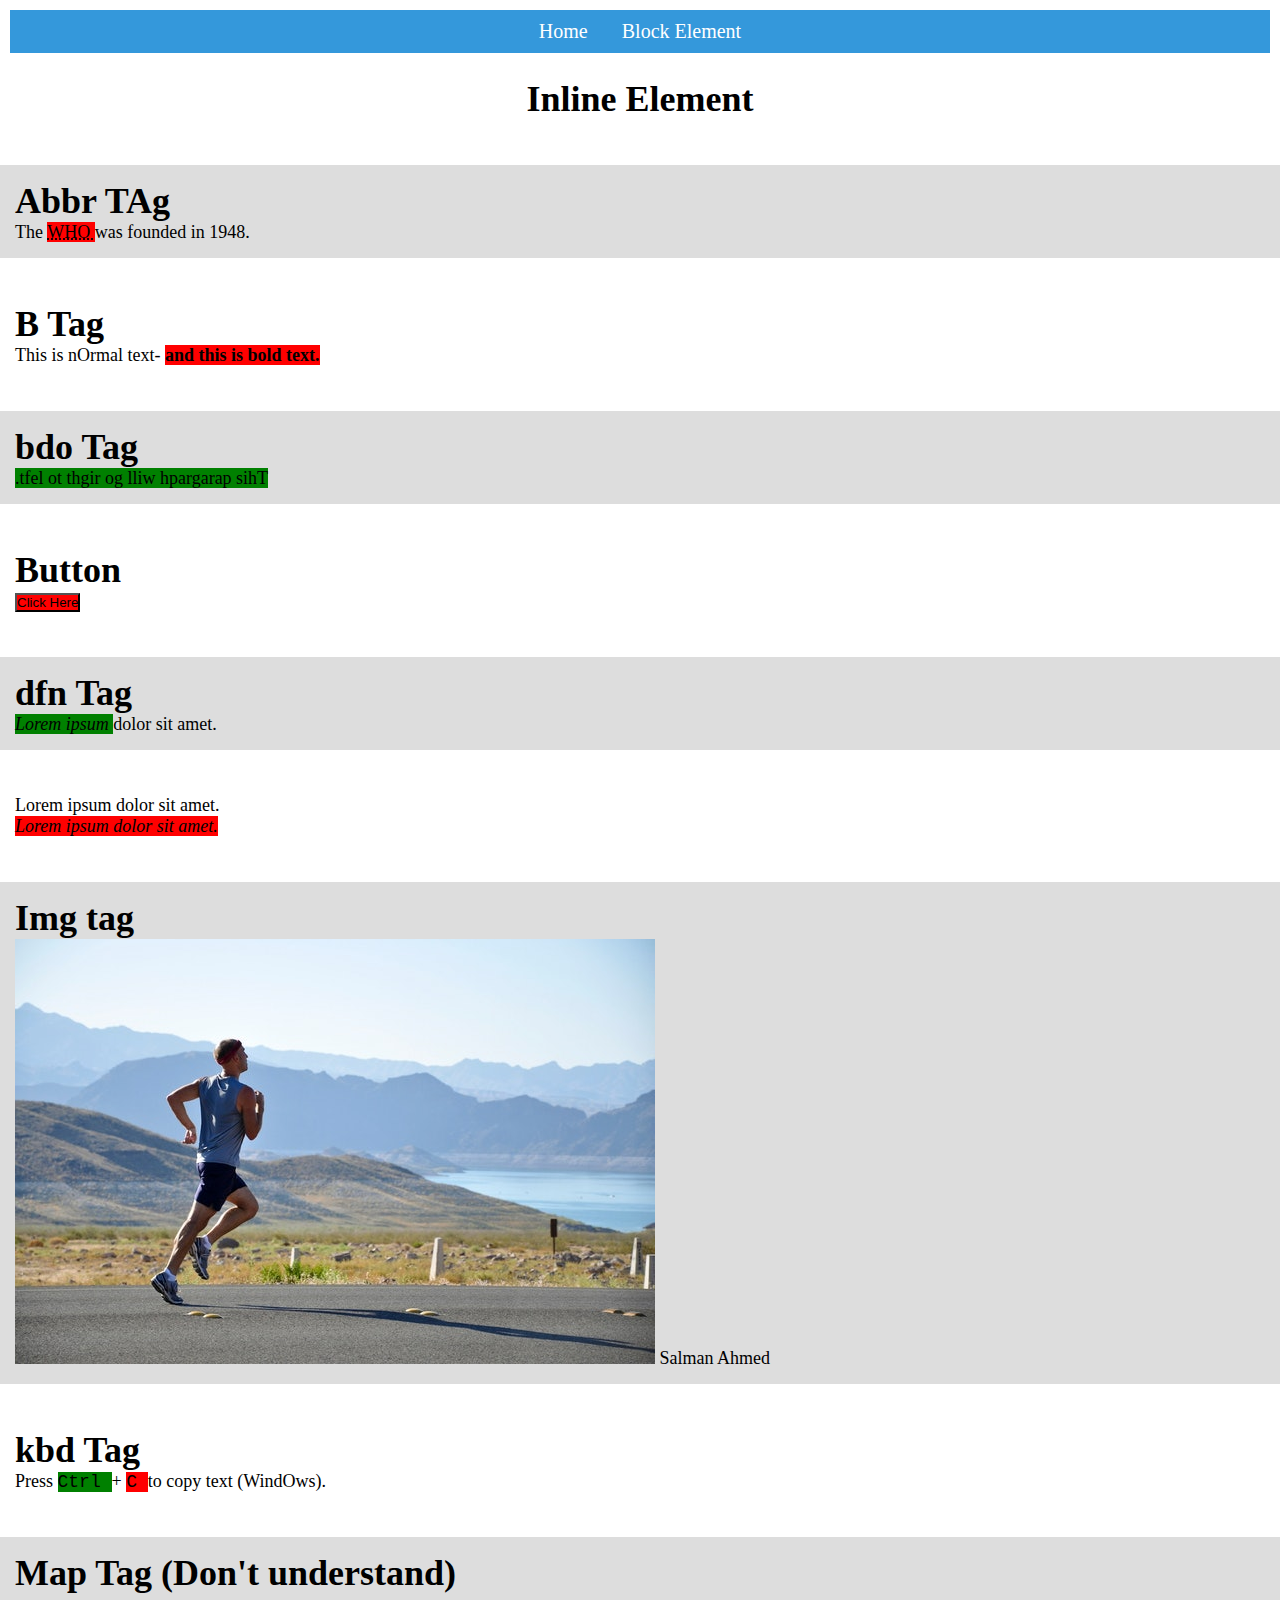
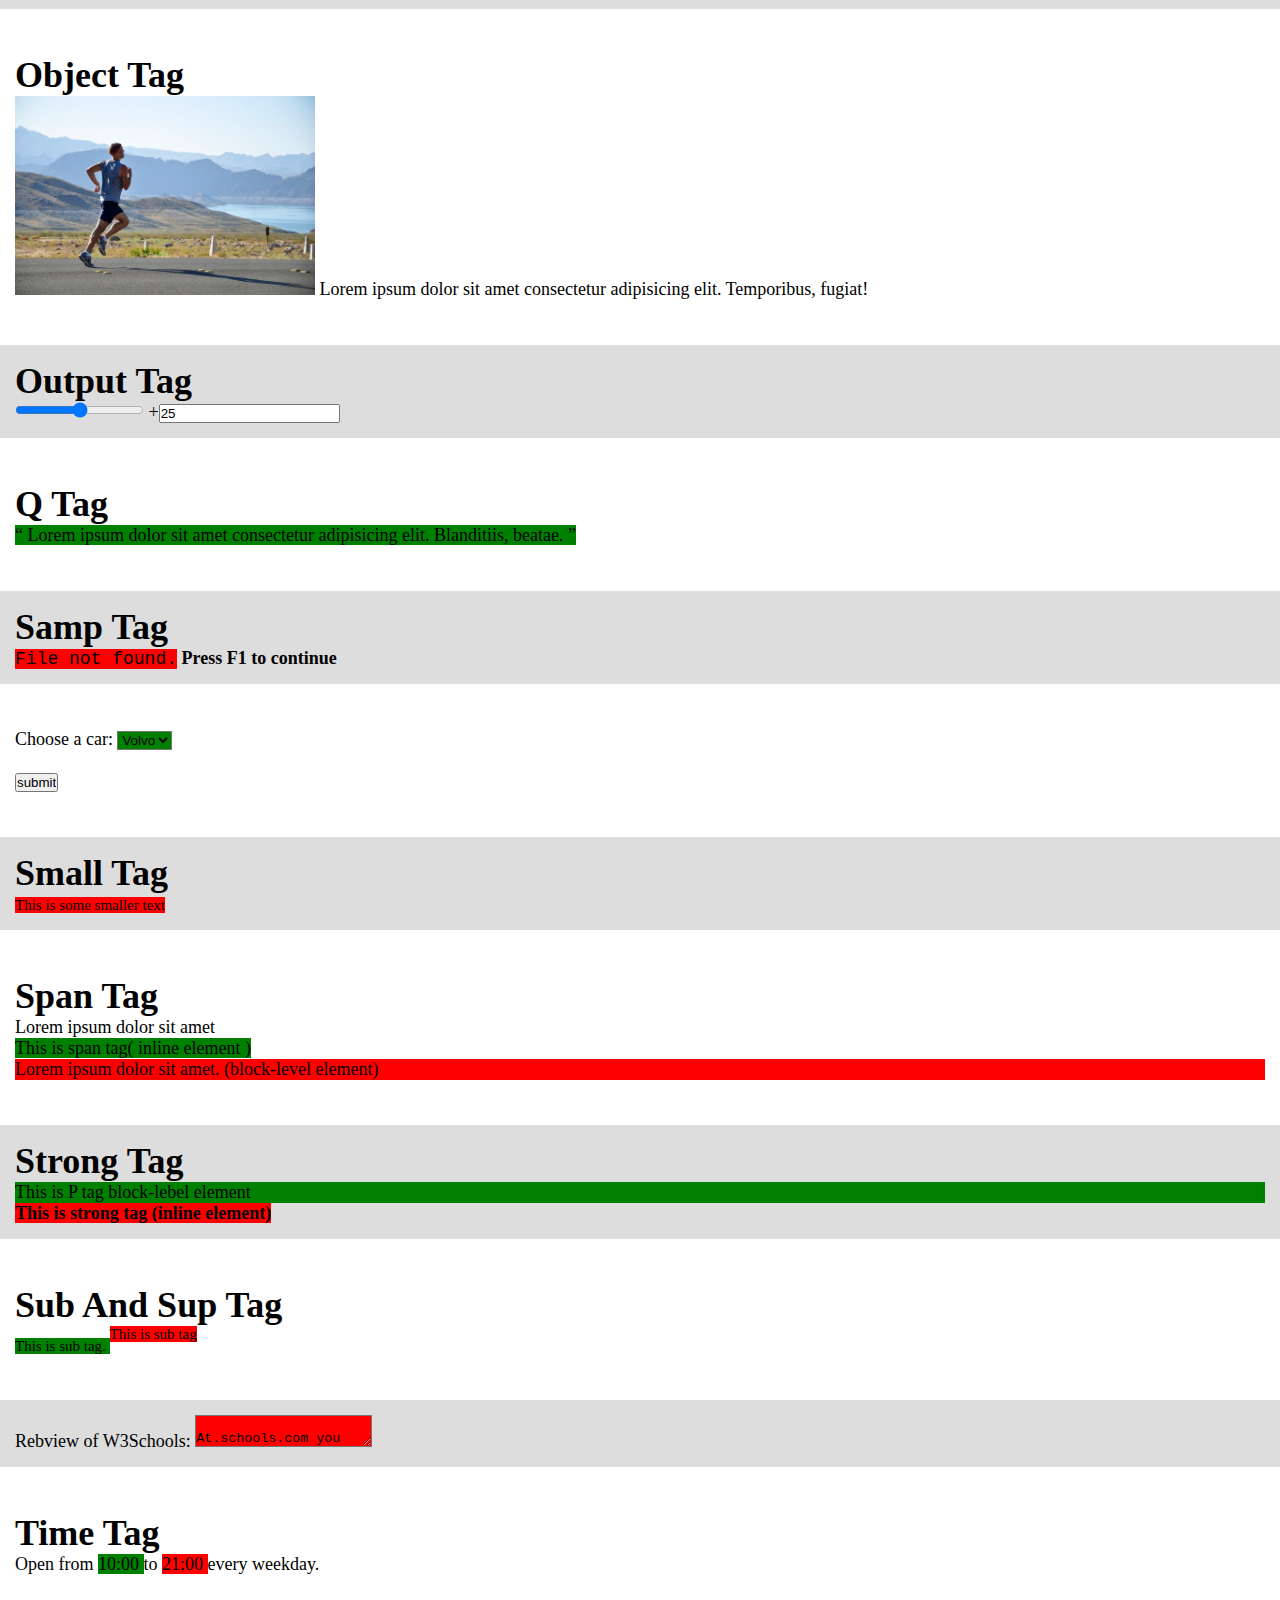
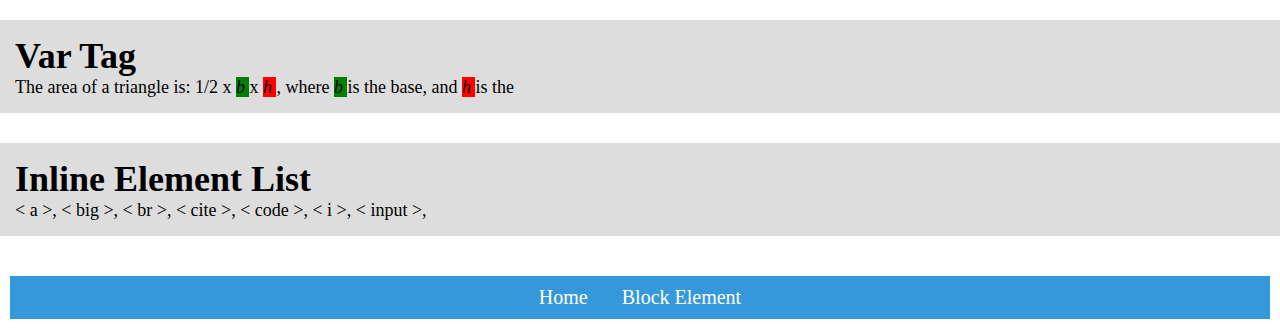
<file: index.html>
<!DOCTYPE html>
<html lang="en">
<head>
    <meta charset="UTF-8">
    <meta http-equiv="X-UA-Compatible" content="IE=edge">
    <meta name="viewport" content="width=device-width, initial-scale=1.0">
    <title> Day 07 HW </title>
    <link rel="stylesheet" href="style.css">
</head>
<body>
    <!-- Main-Menu Start -->
    <div class="main-menu">
        <div class="container">
            <ul>
                <li> <a href="index.html"> Home </a> </li>
                <li> <a href="block_element.html"> Block Element </a> </li>

            </ul>
        </div>
    </div>
    <!-- Main-Menu End -->

    <div class="container margin-bottom padding font">
        <h1 class="text-center"> Inline Element </h1>
    </div>

    <!-- Abbr Tag -->
    <div class="container margin-bottom bg-gray padding font">
        <h1> Abbr TAg </h1>
        <p> 
            The <abbr class="bg-red" title="World Health Organization"> WHO </abbr> was founded in 1948.
        </p>
    </div>
    <!--  -->
    <!-- bold tag -->
    <div class="container font padding margin-bottom">
        <h1> B Tag </h1>
        <p> This is nOrmal text- <b class="bg-red"> and this is bold text. </b> </p>
    </div>
    <!--  -->
    <!-- bdo tag -->
    <div class="container font padding bg-gray margin-bottom">
        <h1> bdo Tag </h1>
        <p> <bdo class="bg-green" dir="rtl"> This paragraph will go right to left. </bdo> </p>
    </div>
    <!--  -->
    <!-- Button Tag -->
    <div class="container font padding margin-bottom">
        <h1> Button </h1>
        <button class="bg-red" type="button"> Click Here </button>
    </div>
    <!--  -->
    <!-- DFN Tag -->
    <div class="container margin-bottom bg-gray padding font">
        <h1> dfn Tag </h1>
        <p> <dfn class="bg-green"> Lorem ipsum </dfn> dolor sit amet. </p>
    </div>
    <!--  -->
    <!-- EM Tag -->
    <div class="container font padding margin-bottom">
        <p> Lorem ipsum dolor sit amet. </p>
        <em class="bg-red"> Lorem ipsum dolor sit amet. </em>
    </div>
    <!--  -->
    <!-- Img Tag -->
    <div class="container margin-bottom bg-gray padding font">
        <h1> Img tag </h1>
        <img src="images/run-2.jpg" alt="run">
        <span> Salman Ahmed </span>
    </div>
    <!--  -->
    <!-- KBD Tag -->
    <div class="container font padding margin-bottom">
        <h1> kbd Tag </h1>
        <p> Press <kbd class="bg-green"> Ctrl </kbd> + <kbd class="bg-red"> C </kbd> to copy text (WindOws). </p>
    </div>
    <!--  -->
    <!-- Map Tag -->
    <div class="container margin-bottom bg-gray padding font">
        <h1> Map Tag (Don't understand) </h1>
    </div>
    <!--  -->
    <!-- Object Tag -->
    <div class="container font padding margin-bottom">
        <h1> Object Tag </h1>
        <object data="images/run-2.jpg" width="300" height="auto"></object> 
        <span> Lorem ipsum dolor sit amet consectetur adipisicing elit. Temporibus, fugiat! </span>
    </div>
    <!--  -->
    <!-- Output Tag -->
    <div class="container font padding margin-bottom bg-gray">
        <h1> Output Tag </h1>
        <form oninput="x.value=parseInt(a.value)+parseInt(b.value)">
            <input type="range" id="a" value="50">
            +<input type="number" id="b" value="25">
            <output class="bg-red" name="x" for="a b"></output>
        </form>
    </div>
    <!--  -->
    <!-- Q Tag -->
    <div class="container margin-bottom padding font">
        <h1> Q Tag </h1>
        <q class="bg-green"> Lorem ipsum dolor sit amet consectetur adipisicing elit. Blanditiis, beatae. </q>
    </div>
    <!--  -->
    <!-- Samp Tag -->
    <div class="container font padding margin-bottom bg-gray">
        <h1> Samp Tag </h1>
        <p> <samp class="bg-red"> File not found.</samp> <b> Press F1 to continue </b> </p>
    </div>
    <!--  -->
    <!-- Select -->
    <div class="container margin-bottom padding font">
        <form action="/action_page.php?">
        <label for="cars"> Choose a car: </label>
        <select name="cars" id="cars" class="bg-green">
            <option value="volvo"> Volvo </option>
            <option value="saab"> Saab </option>
            <option value="oprl"> Opel </option>
            <option value="audi"> Audi </option>
        </select> <br> <br>
        <input type="submit" value="submit">
        </form>
    </div>
    <!--  -->
    <!-- Small Tag -->
    <div class="container font padding margin-bottom bg-gray">
        <h1> Small Tag </h1>
        <p> <small class="bg-red"> This is some smaller text </small> </p>
    </div>
    <!--  -->
    <!-- Span -->
    <div class="container margin-bottom padding font">
        <h1> Span Tag </h1>
        <p> Lorem ipsum dolor sit amet </p>
        <span class="bg-green"> This is span tag( inline element ) </span>
        <p class="bg-red"> Lorem ipsum dolor sit amet. (block-level element) </p>
    </div>
    <!--  -->
    <!-- Strong -->
    <div class="container font padding margin-bottom bg-gray">
        <h1> Strong Tag </h1>
        <p class="bg-green"> This is P tag block-lebel element </p>
        <strong class="bg-red"> This is strong tag (inline element) </strong>
    </div>
    <!--  -->
    <!-- Sub Tag -->
    <div class="container margin-bottom padding font">
        <h1> Sub And Sup Tag </h1>
        <p> <sub class="bg-green"> This is sub tag. </sub> <sup class="bg-red"> This is sub tag </sup> </p>
    </div>
    <!--  -->
    <!-- Textarea Tag -->
    <div class="container font padding margin-bottom bg-gray">
        <form action="/action_page.php?">
        <label for="w3review"> Rebview of W3Schools: </label>
        <textarea class="bg-red" name="w3review" name="review">
            At.schools.com you will learn how to make a website. They offer free tutorial in all web development technologies.
        </textarea>
        </form>
    </div>
    <!--  -->
    <!-- Time Tag -->
    <div class="container margin-bottom padding font">
        <h1> Time Tag </h1>
        <p> Open from <time class="bg-green"> 10:00 </time> to <time class="bg-red"> 21:00 </time> every weekday. </p>
    </div>
    <!--  -->
    <!-- Var Tag -->
    <div class="container font padding margin-bottom bg-gray">
        <h1> Var Tag </h1>
        <p>
            The area of a triangle is: 1/2 x <var class="bg-green"> b </var> x <var class="bg-red"> h </var>, where <var class="bg-green"> b </var> is the base, and <var class="bg-red"> h </var> is the
        </p>
    </div>
    <!--  -->

















































































    <!-- Inline Element List -->
    <div class="container margin-bottom bg-gray padding font">
        <h1> Inline Element List </h1>
        <p>
            < a >, < big >, < br >, < cite >, < code >, < i >, < input >, 
        </p>
    </div>
    <!--  -->



    <!-- Footer-section Start -->
    <div class="footer-section">
        <div class="main-menu">
            <div class="container">
                <ul>
                    <li> <a href="index.html"> Home </a> </li>
                    <li> <a href="block_element.html"> Block Element </a> </li>
                </ul>
            </div>
        </div>
    </div>
    <!-- Footer-section End -->
</body>
</html>
</file>
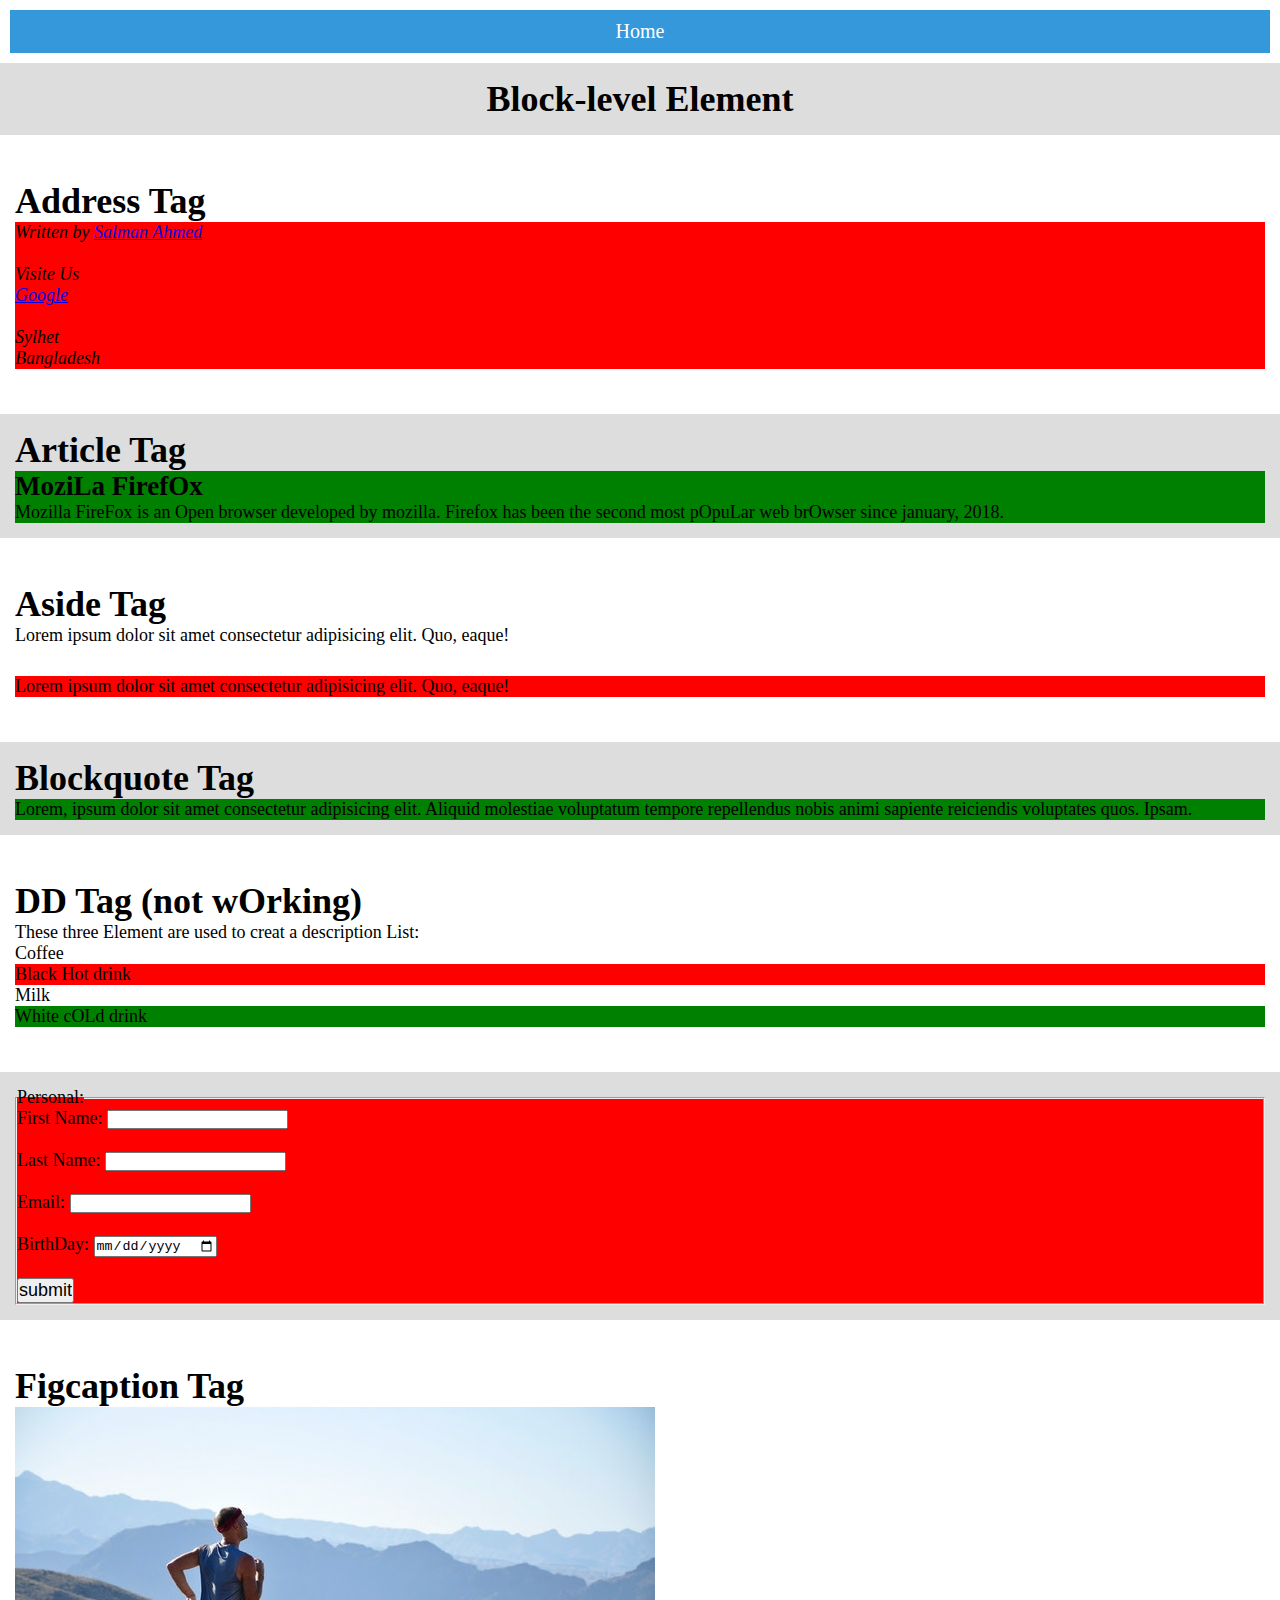
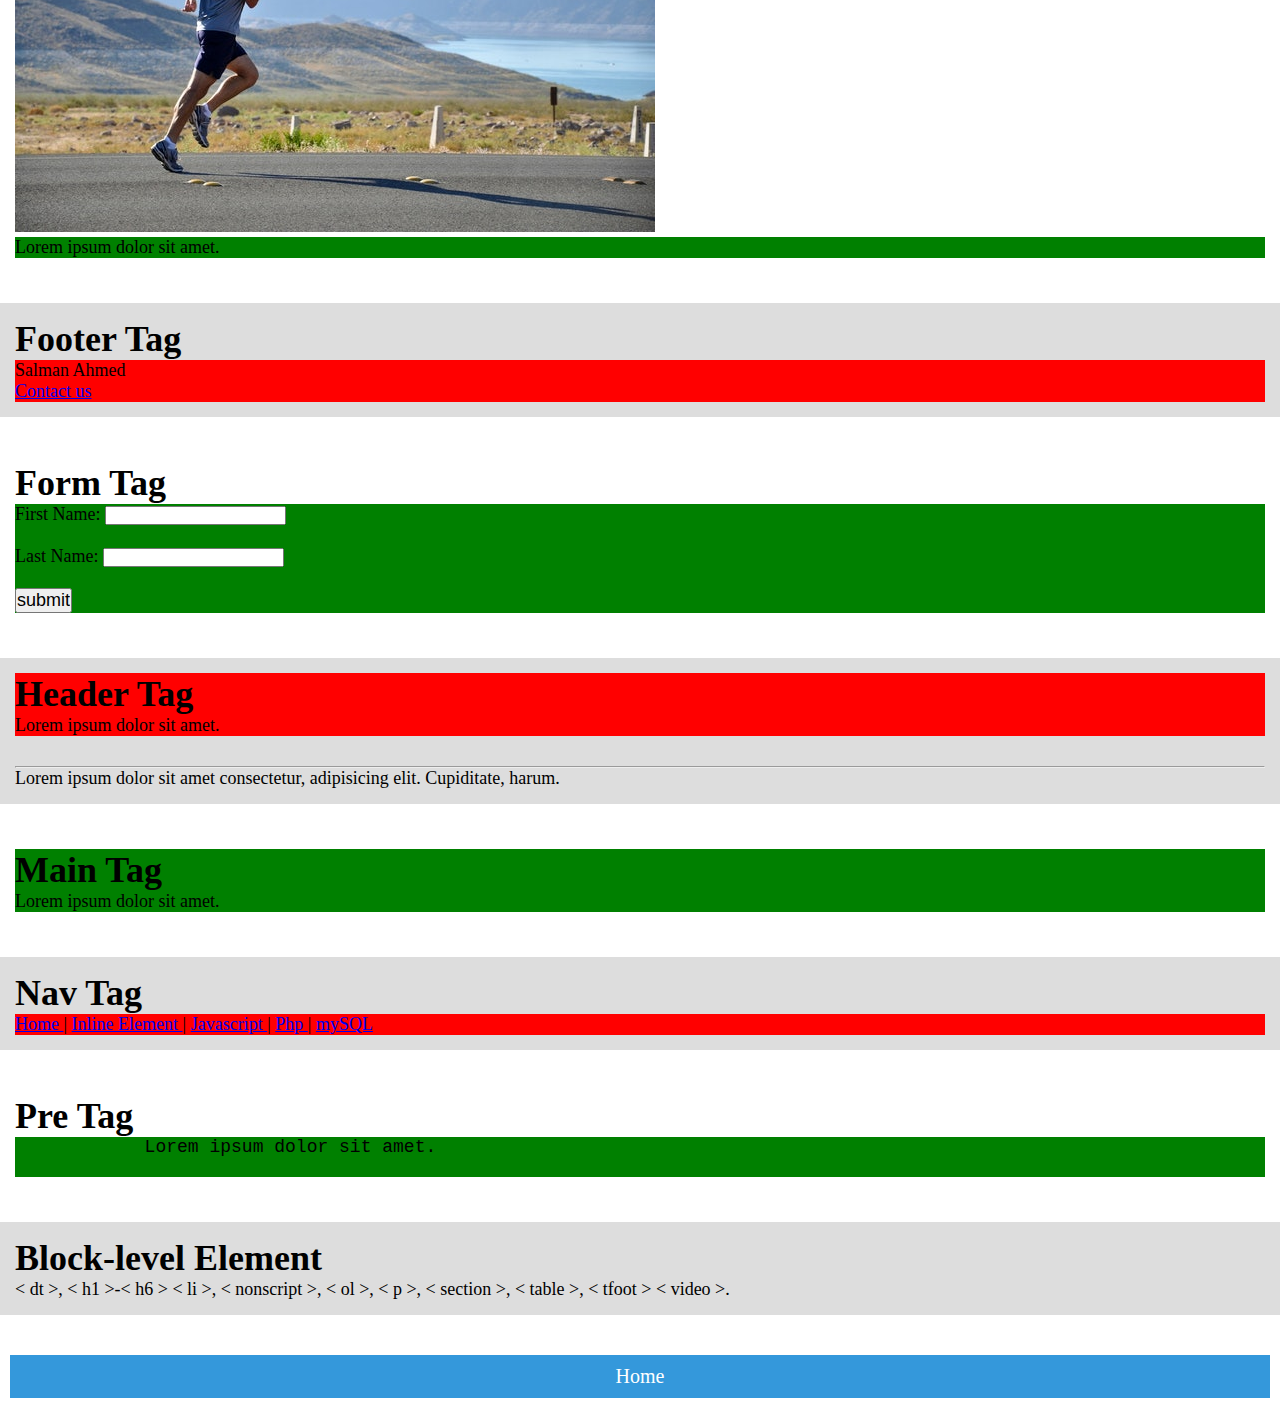
<file: block_element.html>
<!DOCTYPE html>
<html lang="en">
<head>
    <meta charset="UTF-8">
    <meta http-equiv="X-UA-Compatible" content="IE=edge">
    <meta name="viewport" content="width=device-width, initial-scale=1.0">
    <title> Day 07 HW </title>
    <link rel="stylesheet" href="style.css">
</head>
<body>
    <!-- Main-Menu Start -->
    <div class="main-menu">
        <div class="container">
            <ul>
                <li> <a href="index.html"> Home </a> </li>
            </ul>
        </div>
    </div>
    <!-- Main-Menu End -->

    <!-- Block-level Element Start -->
    <div class="container bg-gray padding font margin-bottom">
        <h1 class="text-center"> Block-level Element </h1>
    </div>
    <!-- Block-level Element End -->
    <!-- Address Tag -->
    <div class="container margin-bottom font padding">
        <h1> Address Tag </h1>
        <address class="bg-red">
            <p> Written by <a href="mailto:webmaster@example.com"> Salman Ahmed </a> </p> <br>
            <p> Visite Us </p>
            <a href="https://www.google.com"> Google </a> <br> <br>
            <p> Sylhet </p>
            <p> Bangladesh </p>
        </address>
    </div>
    <!--  -->
    <!-- Article Tag -->
    <div class="container padding font margin-bottom bg-gray">
        <h1> Article Tag </h1>

        <article class="bg-green">
            <h2> MoziLa FirefOx </h2>
            <p> Mozilla FireFox is an Open browser developed by mozilla. Firefox has been the second most pOpuLar web brOwser since january, 2018. </p>
        </article>
    </div>
    <!--  -->
    <!-- Aside Tag -->
    <div class="container margin-bottom font padding">
        <h1> Aside Tag </h1>

        <p class="margin-bottom"> Lorem ipsum dolor sit amet consectetur adipisicing elit. Quo, eaque! </p>

        <aside class="bg-red">
            <p> Lorem ipsum dolor sit amet consectetur adipisicing elit. Quo, eaque! </p>
        </aside>

    </div>
    <!--  -->
    <!-- Blockquote Tag -->
    <div class="container margin-bottom padding font bg-gray">
        <h1> Blockquote Tag </h1>

        <blockquote class="bg-green" cite="https://www.worldwildlife.org/who/index.html">
            Lorem, ipsum dolor sit amet consectetur adipisicing elit. Aliquid molestiae voluptatum tempore repellendus nobis animi sapiente reiciendis voluptates quos. Ipsam.
        </blockquote>

    </div>
    <!--  -->
    <!-- DD Tag -->
    <div class="container font padding margin-bottom">
        <h1> DD Tag (not wOrking) </h1>
        <p> These three Element are used to creat a description List:  </p>
        <dl>
            <dt> Coffee </dt>
            <dd class="bg-red"> Black Hot drink </dd>
            <dt> Milk </dt>
            <dd class="bg-green"> White cOLd drink </dd>
        </dl>
    </div>
    <!--  -->
    <!-- Fieldset Tag -->
    <div class="container margin-bottom padding font bg-gray">
        <form action="/action_page.php">
            <fieldset class="bg-red">
                <legend> Personal:  </legend>
                <label for="firstName"> First Name: </label>
                <input type="text" id="firstName" name="firstName"> <br> <br>
                <label for="lastName"> Last Name: </label>
                <input type="text" id="lastName" name="lastName"> <br><br>
                <label for="email"> Email: </label>
                <input type="email" id="email" name="email"><br><br>
                <label for="birthday"> BirthDay: </label>
                <input type="date" id="birthday" name="birthday"><br><br>
                <input type="submit" value="submit" class="font">
            </fieldset>
            </form>
    </div>
    <!--  -->
    <!-- Figcaption Tag -->
    <div class="container font padding margin-bottom">
        <h1> Figcaption Tag </h1>

        <figure>
            <img src="images/run-2.jpg" alt="run">
            <figcaption class="bg-green">
                Lorem ipsum dolor sit amet.
            </figcaption>
        </figure>

    </div>
    <!--  -->
    <!-- Footer Tag -->
    <div class="container bg-gray font margin-bottom padding">
        <h1> Footer Tag </h1>
        <footer class="bg-red">
            <p> Salman Ahmed </p>
            <a href=" mailto:hego@example.com "> Contact us </a>
        </footer>
    </div>
    <!--  -->
    <!-- Form Tag -->
    <div class="container padding margin-bottom font">
        <h1> Form Tag </h1>
        <form class="bg-green">
            <label for="firstName"> First Name: </label>
            <input type="text" id="firstName" name="firstName"> <br> <br>
            <label for="lastName"> Last Name: </label>
            <input type="text" id="lastName" name="lastName"><br><br>
            <input type="submit" value="submit" class="font">
        </form>
    </div>
    <!--  -->
    <!-- Header Tag -->
    <div class="container font margin-bottom padding bg-gray">
        <article>
            <header class="margin-bottom bg-red">
                <h1> Header Tag </h1>
                <p> Lorem ipsum dolor sit amet. </p>
            </header>
            <hr>
            <p> Lorem ipsum dolor sit amet consectetur, adipisicing elit. Cupiditate, harum. </p>
        </article>
    </div>
    <!--  -->
    <!-- Main Tag -->
    <div class="container margin-bottom padding font">
        <main class="bg-green">
            <h1> Main Tag </h1>
            <p> Lorem ipsum dolor sit amet. </p>
        </main>
    </div>
    <!--  -->
    <!-- Nav Tag -->
    <div class="container font padding bg-gray margin-bottom">
        <h1> Nav Tag </h1>
        <nav class="bg-red">
            <a href="index.html"> Home </a> |
            <a href="inline_element.html"> Inline Element </a> |
            <a href="#"> Javascript </a> |
            <a href="#"> Php </a> |
            <a href="#"> mySQL </a> 
        </nav>
    </div>
    <!-- Pre Tag -->
    <div class="container margin-bottom padding font">
        <h1> Pre Tag </h1>
        <pre class="bg-green">
            Lorem ipsum dolor sit amet.
        </pre>
    </div>
    <!--  -->
    <!-- block level list -->
    <div class="container font padding bg-gray margin-bottom">
        <h1> Block-level Element </h1>
        <p>
            < dt >, < h1 >-< h6 > < li >, < nonscript >, < ol >, < p >, < section >, < table >, < tfoot > < video >.
        </p>
    </div>
    <!--  -->



































































    <!-- Footer-section Start -->
    <div class="footer-section">
        <div class="main-menu">
            <div class="container">
                <ul>
                    <li> <a href="index.html"> Home </a> </li>
                </ul>
            </div>
        </div>
    </div>
    <!-- Footer-section End -->
</body>
</html>
</file>
<file: style.css>
/* Default css */
* {
    margin: 0;
    padding: 0;
}
.text-left {
    text-align: left;
}
.text-center {
    text-align: center;
}
.text-right {
    text-align: right;
}
.container {
    max-width: 1400px;
    margin: auto;
}
.clear-fix::after {
    content: "";
    display: block;
    clear: both;
}
.right {
    float: right;
}
.left {
    float: left;
}
.bg-gray {
    background-color: #ddd;
}
.font {
    font-size: 18px;
}
.margin-bottom {
    margin-bottom: 30px;
}
.padding {
    padding: 15px;
    box-sizing: border-box;
}
.title h1 {
	font-size: 50px;
}
.title {
	background: #2ecc71;
	color: #fff;
	border-radius: 5px;
	text-align: center;
	padding: 20px;
}
.bg-red {
	background: red;
}
.bg-green {
	background: green;
}
/* Default css */

/* Main-Menu Start */
.main-menu .container {
	max-width: 1400px;
	margin: auto;
	padding: 10px;
}
.main-menu ul {
	text-align: center;
	background: #3498db;
}
.main-menu ul li {
	list-style: none;
	display: inline-block;
}
.main-menu ul li a {
	display: block;
	text-decoration: none;
	padding: 10px 15px;
	font-size: 20px;
	color: #fff;

	transition: .4s;
}
.main-menu ul li a:hover {
    letter-spacing: 1.1px;
}
/* Main-Menu End */
</file>
